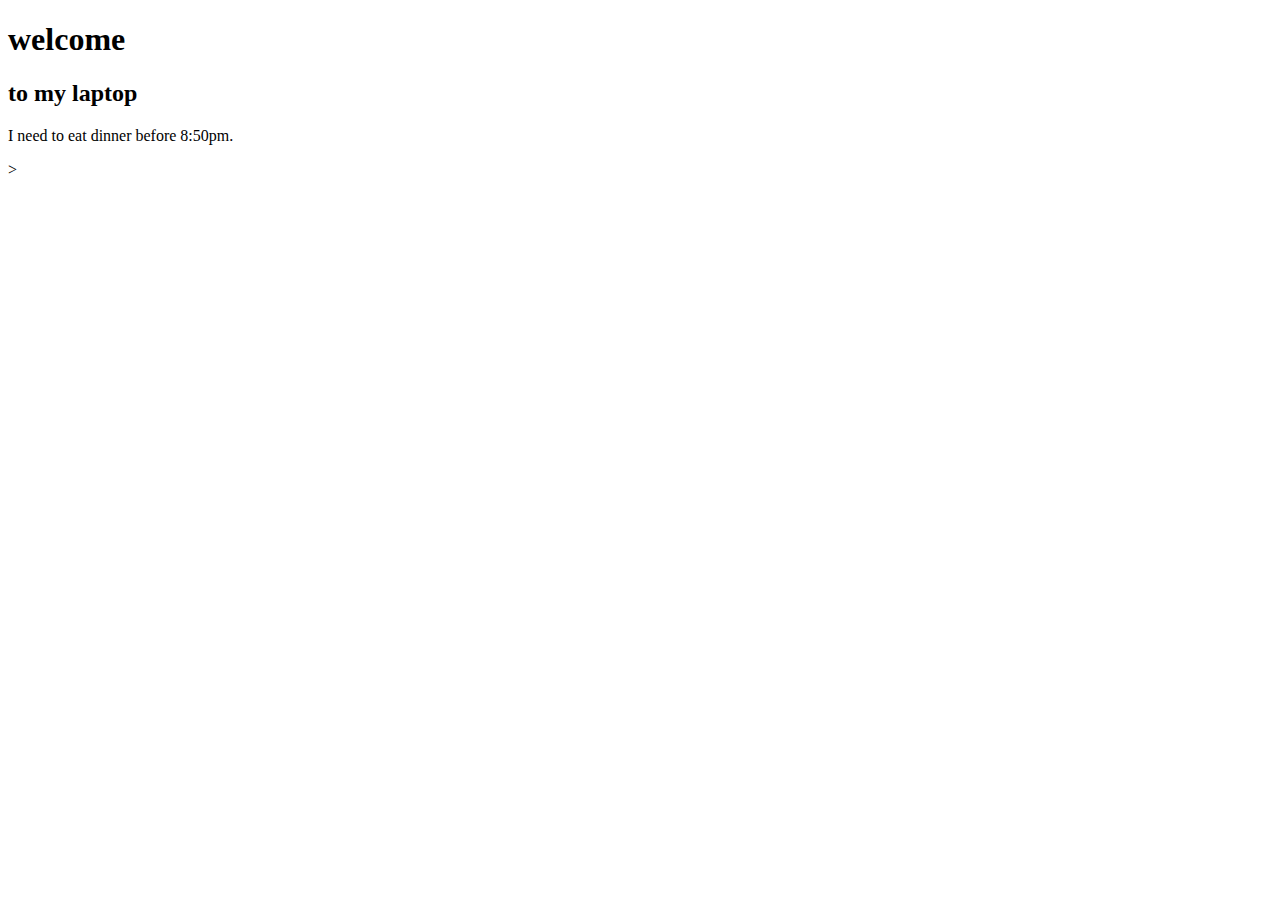
<file: wow.html>
<!DOCTYPE html>
<html lang="en">
<head>
    <meta charset="UTF-8">
    <meta http-equiv="X-UA-Compatible" content="IE=edge">
    <meta name="viewport" content="width=device-width, initial-scale=1.0">
    <link rel="stylesheet" href="wow.css">
    <title>wow im back</title>
</head>
<body>  
    <h1>welcome</h1>
    <h2>to my laptop</h2>
    <p>I need to eat dinner before 8:50pm.</p>
</body>
</html>>
</file>
<file: wow.css>
wow.css
</file>
